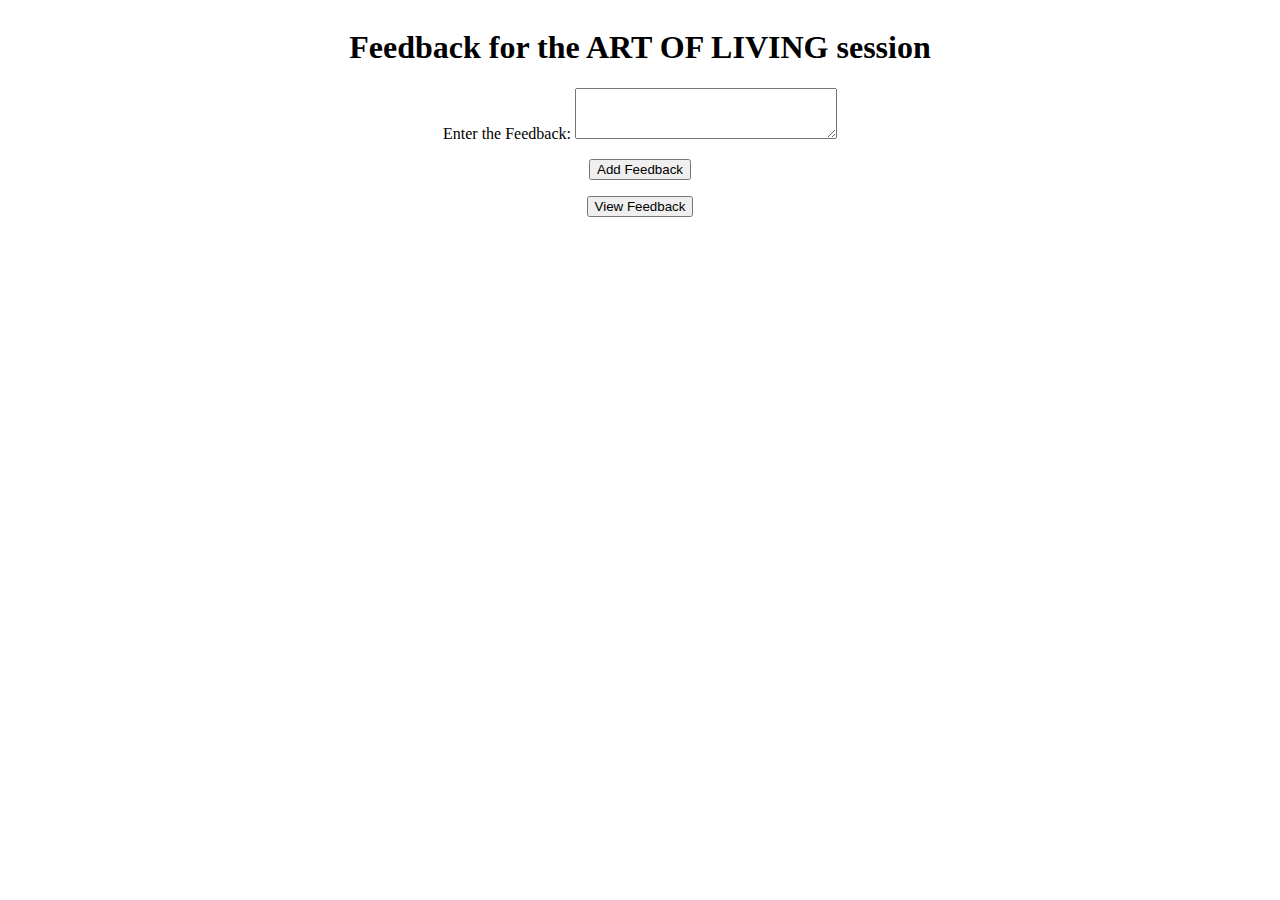
<file: Java Basics Learning Path/User Interface Design/CSS3/Mandatory Handson/FeedBack Details/index.html>
<!DOCTYPE html>
<html lang="en">
<head>
    <meta charset="UTF-8">
    <title>FeedBack Details</title>
    <style>
        body {
            display: flex;
            flex-direction: column;
        }

        #container {
            display: grid;
            place-items: center;
        }

        input {
            margin-top: 1rem;
            display: block;
            margin-right: auto;
            margin-left: auto;
        }
    </style>
</head>
<body>
<div id="container">
    <h1>Feedback for the ART OF LIVING session</h1>
    <form onsubmit="addFeedback(); return false;">
        <div>
            <label for="feedback">Enter the Feedback:</label>
            <textarea name="feedback" id="feedback" cols="30" rows="3" required></textarea>
        </div>
        <input type="submit" id="create" value="Add Feedback">
        <input type="button" id="view" value="View Feedback" onclick="displayFeedback()">
    </form>
</div>
<div id="result"></div>
<script src="script.js"></script>
</body>
</html>
</file>
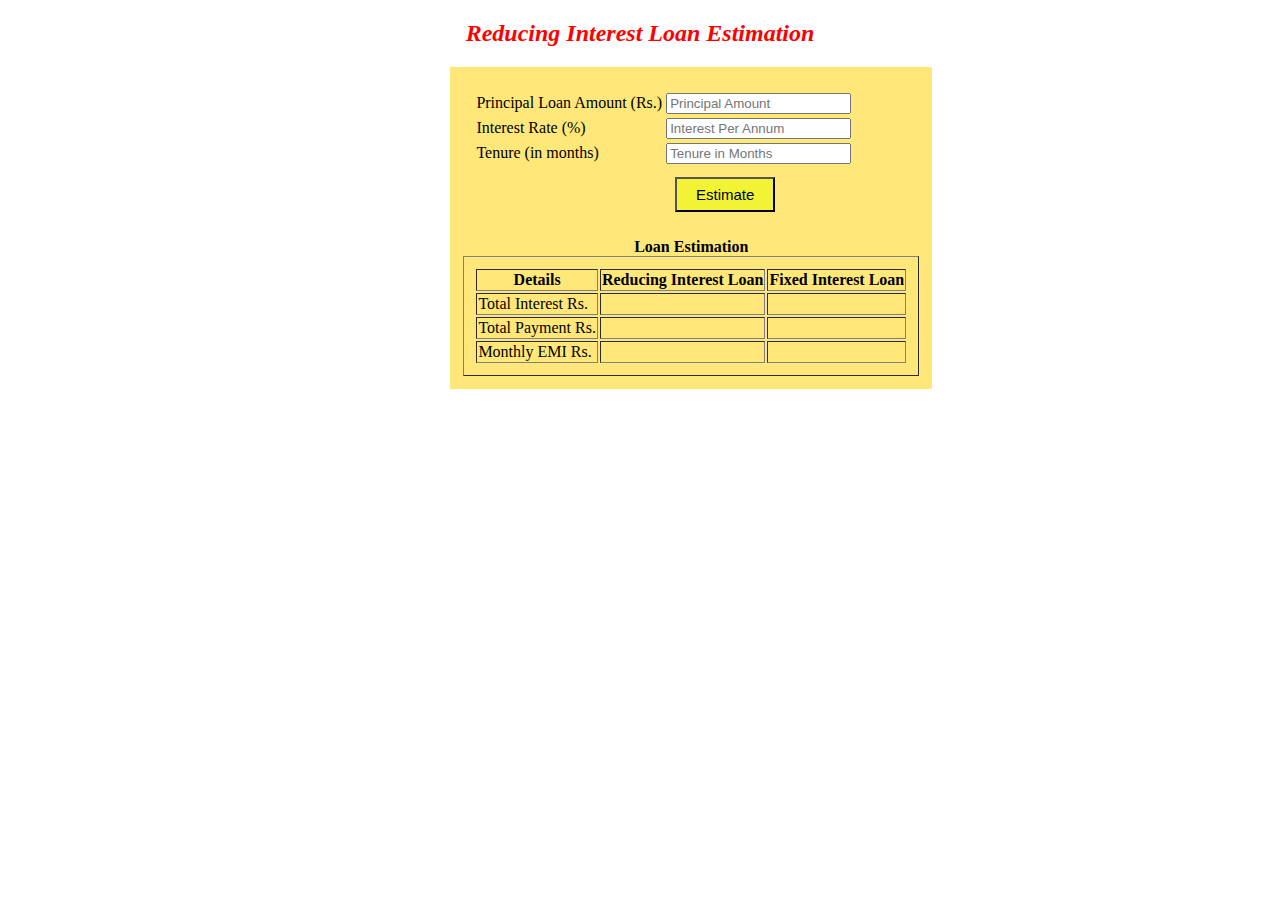
<file: Java Basics Learning Path/User Interface Design/JavaScript/Additional Handson/Fixed and Reducing Interest Loan Estimator/index.html>
<!DOCTYPE html>
<html lang="en">
<head>
    <title>Reducing Interest Loan Estimation</title>
    <style type="text/css">
        h2 {
            text-align: center;
            color: #FF0000;
            font-style: italic;
            font-weight: bold;
        }

        table {
            text-align: left;
            background-color: #FFE77A;
            padding: 10px;
        }

        thead {
            text-align: center;
        }

        #tablemain {
            margin-left: 35%;
        }

        #Estimate {
            background-color: #F1F334;
            color: #000000;
            font-size: 15px;
            height: 35px;
            width: 100px;
        }
    </style>
</head>
<body>
<h2>Reducing Interest Loan Estimation</h2>
<table id="tablemain">
    <tbody>
    <tr>
        <td>
            <table>
                <tbody>
                <tr>
                    <td>
                        <label for="principalAmount">Principal Loan Amount (Rs.)</label>
                    </td>
                    <td>
                        <input type="text" id="principalAmount" placeholder="Principal Amount" required>
                    </td>
                </tr>
                <tr>
                    <td>
                        <label for="interestRate">Interest Rate (%)</label>
                    </td>
                    <td>
                        <input type="text" id="interestRate" placeholder="Interest Per Annum" required>
                    </td>
                </tr>
                <tr>
                    <td>
                        <label for="tenure">Tenure (in months)</label>
                    </td>
                    <td>
                        <input type="text" id="tenure" placeholder="Tenure in Months" required>
                    </td>
                </tr>

                <tr>
                    <td></td>
                    <td align="left" style="padding: 10px">
                        <input id="Estimate" type="button" value="Estimate" onclick="EstimateReducingInterestLoan()">
                    </td>
                </tr>
                </tbody>
            </table>
        </td>
    </tr>
    <tr>
        <td>
            <table border="1">
                <caption><b>Loan Estimation</b></caption>
                <thead>
                <tr>
                    <th>Details</th>
                    <th>Reducing Interest Loan</th>
                    <th>Fixed Interest Loan</th>
                </tr>
                </thead>
                <tbody>
                <tr>
                    <td>Total Interest Rs.</td>
                    <td>
                        <output id="tInterest"></output>
                    </td>
                    <td>
                        <output id="tInterestFixed"></output>
                    </td>
                </tr>
                <tr>
                    <td>Total Payment Rs.</td>
                    <td>
                        <output id="tPayment"></output>
                    </td>
                    <td>
                        <output id="tPaymentFixed"></output>
                    </td>
                </tr>
                <tr>
                    <td>Monthly EMI Rs.</td>
                    <td>
                        <output id="EMI"></output>
                    </td>
                    <td>
                        <output id="EMIFixed"></output>
                    </td>
                </tr>
                </tbody>
            </table>
        </td>
    </tr>
    </tbody>
</table>
<script src="Estimation.js"></script>
</body>
</html>
</file>
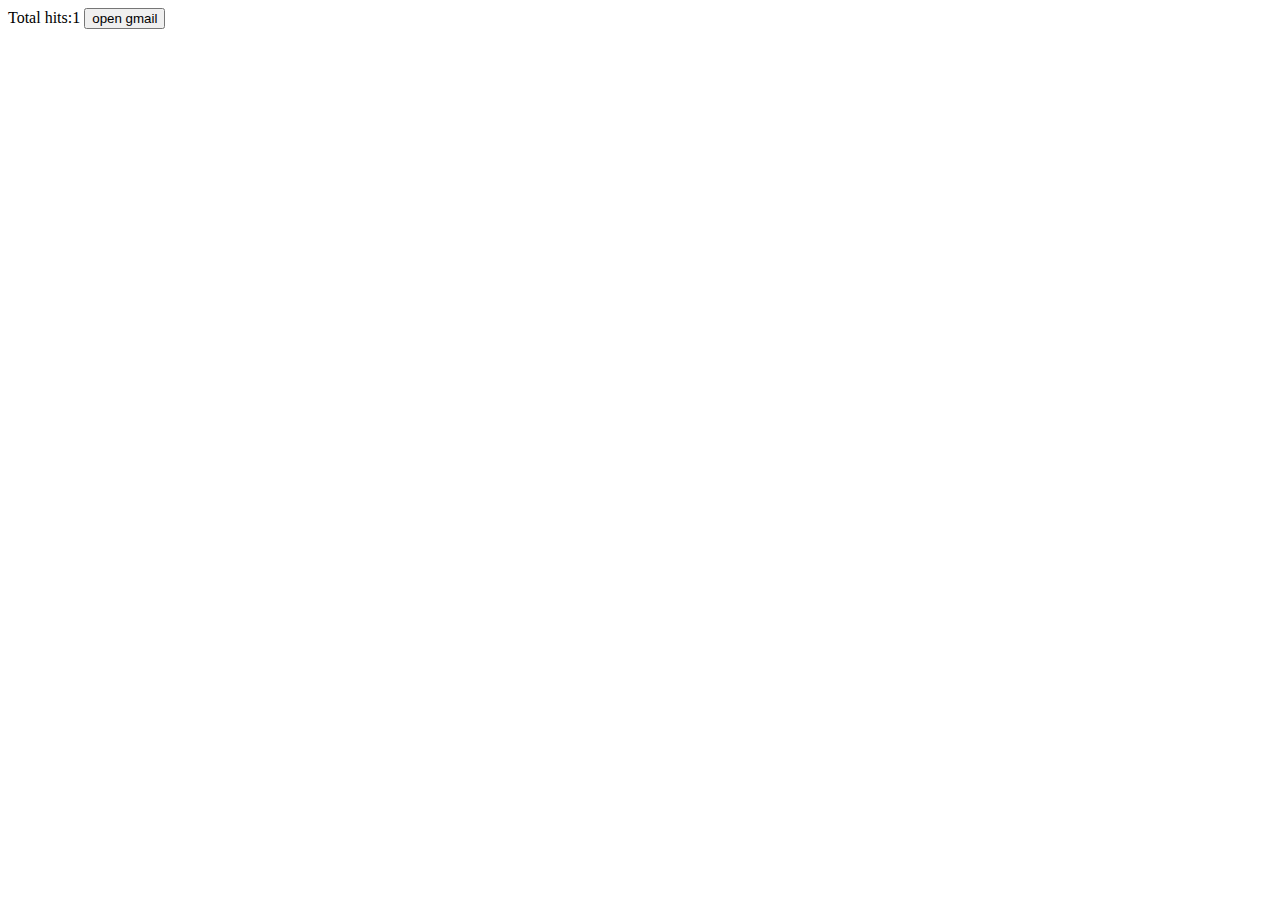
<file: Java Basics Learning Path/User Interface Design/Practice Case Study/Truyum_html_css_js/tru-time ui/index.html>
<html>
    <head>
        <title>
            Web storage
        </title>
    </head>
    <body>
        <script >
        if(sessionStorage.hits){
            sessionStorage.hits=Number(sessionStorage.hits)+1;
        }
        else{
            sessionStorage.hits=1;
        }
        document.write("Total hits:"+sessionStorage.hits);
        </script>
        <button onclick()="window.open("http://www.google.com","_blank"");">open gmail</button>
    </body>
</html>
</file>
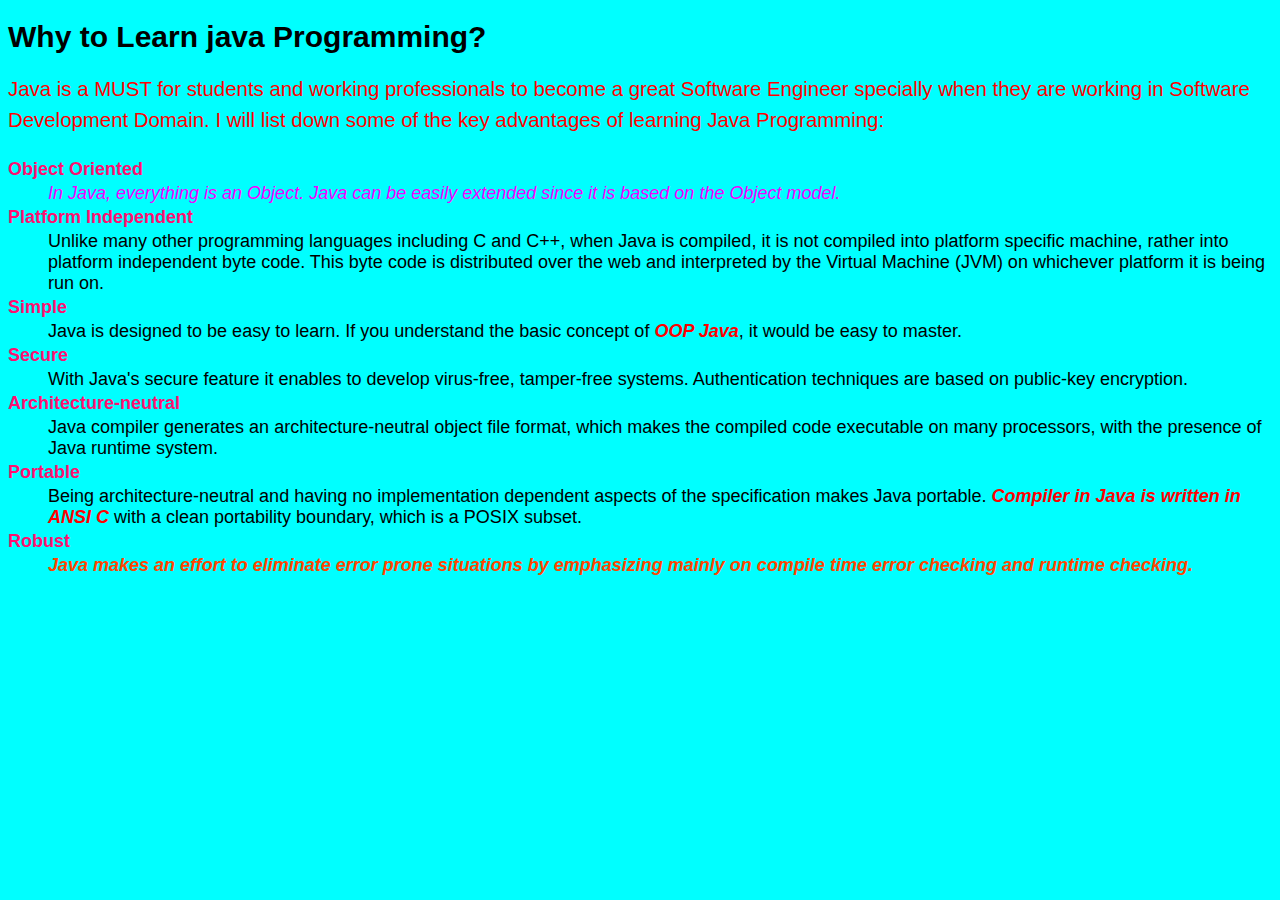
<file: Java Basics Learning Path/User Interface Design/HTML5/Learning Material Styling/LearningMaterial.html>
<!DOCTYPE html>
<html lang="en">
<head>
    <meta charset="UTF-8">
    <title>Learning Material</title>
    <link rel="stylesheet" href="LearningMaterial.css">
</head>
<body>
<h1>Why to Learn java Programming?</h1>
<div>
    <p title="Java Programming">Java is a MUST for students and working professionals
        to become a great Software Engineer specially when they are working
        in Software Development Domain. I will list down some of the key
        advantages of learning Java Programming:</p>
    <dl>
        <dt class="reasons">Object Oriented</dt>
        <dd id="description01">In Java, everything is an Object. Java can be easily
            extended since it is based on the Object model.
        </dd>
        <dt class="reasons">Platform Independent</dt>
        <dd id="description02">Unlike many other programming languages including C and C++,
            when Java is compiled, it is not compiled into platform specific
            machine, rather into platform independent byte code. This byte code
            is distributed over the web and interpreted by the Virtual Machine
            (JVM) on whichever platform it is being run on.
        </dd>
        <dt class="reasons">Simple</dt>
        <dd id="description03">Java is designed to be easy to learn. If you understand the
            basic concept of <em>OOP Java</em>, it would be easy to master.
        </dd>
        <dt class="reasons">Secure</dt>
        <dd id="description04">With Java's secure feature it enables to develop virus-free,
            tamper-free systems. Authentication techniques are based on
            public-key encryption.
        </dd>
        <dt class="reasons">Architecture-neutral</dt>
        <dd id="description05">Java compiler generates an architecture-neutral object file
            format, which makes the compiled code executable on many processors,
            with the presence of Java runtime system.
        </dd>
        <dt class="reasons">Portable</dt>
        <dd id="description06">Being architecture-neutral and having no implementation
            dependent aspects of the specification makes Java portable. <em>Compiler
                in Java is written in ANSI C</em> with a clean portability boundary,
            which is a POSIX subset.
        </dd>
        <dt class="reasons">Robust</dt>
        <dd id="description07">Java makes an effort to eliminate error prone situations by
            emphasizing mainly on compile time error checking and runtime
            checking.
        </dd>
    </dl>
</div>
</body>
</html>
</file>
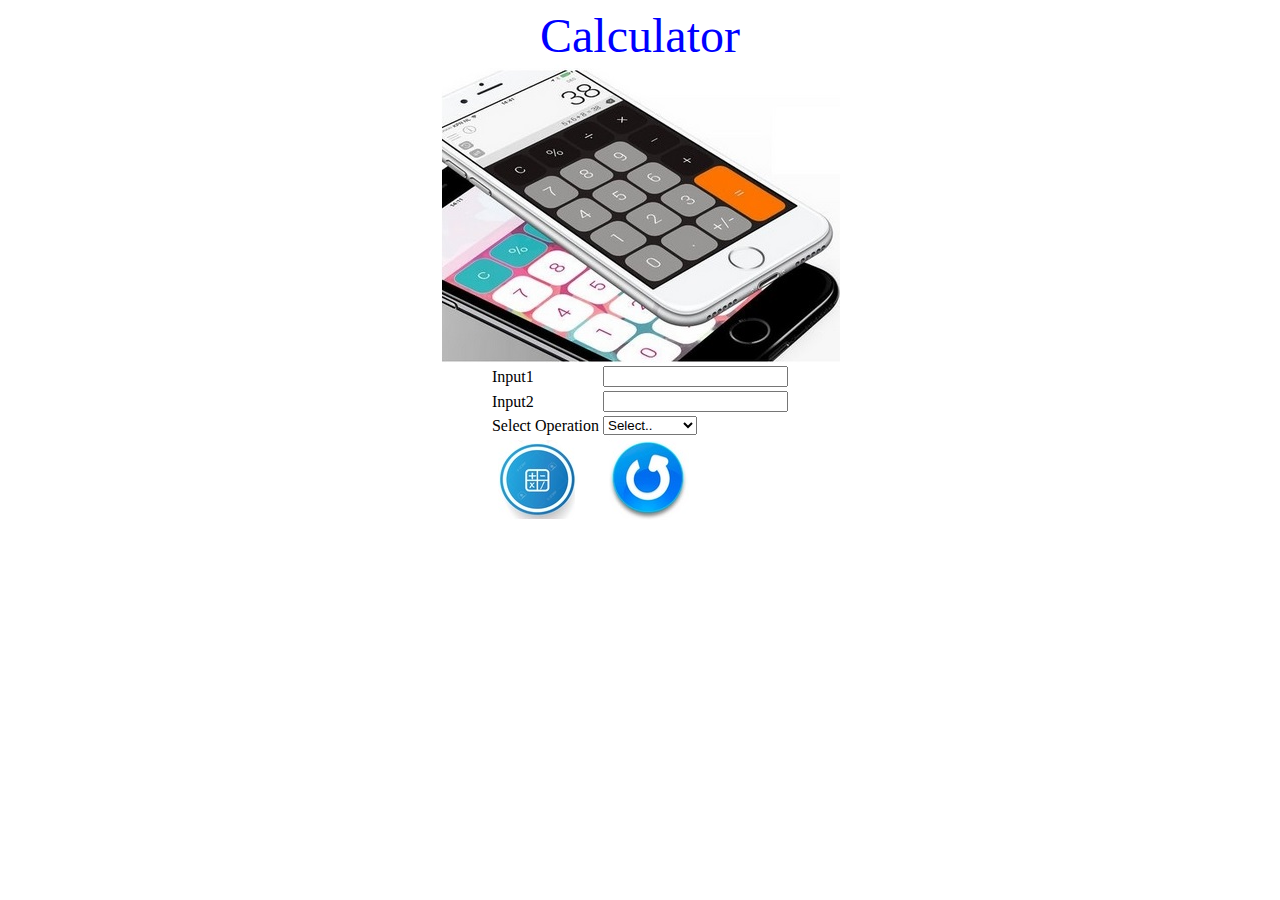
<file: Java Basics Learning Path/User Interface Design/HTML5/Simple CALCULATOR/Calculator.html>
<!DOCTYPE html>
<html lang="en">

<head>
    <meta charset="UTF-8">
    <meta name="viewport" content="width=device-width, initial-scale=1.0">
    <title>CALCULATOR</title>
    <style>
        body {
            display: grid;
            place-items: center;
        }

        button {
            border: none;
            background-color: transparent;
        }
    </style>
</head>

<body>
    <font color="blue" size="20">Calculator</font>
    <img src="calculator.jpg" alt="calculator" style="height: 300px; width: 400px;">
    <form onsubmit="calculate(); return false;">
        <table>
            <tr>
                <td>
                    <label for="input1">Input1</label>
                </td>
                <td>
                    <input type="number" name="input1" id="input1" required>
                </td>
            </tr>
            <tr>
                <td>
                    <label for="input2">Input2</label>
                </td>
                <td>
                    <input type="number" name="input2" id="input2" required>
                </td>
            </tr>
            <tr>
                <td>
                    <label for="operation">Select Operation</label>
                </td>
                <td>
                    <select name="operation" id="operation" required>
                        <option value="Select..">Select..</option>
                        <option value="ADD">ADD</option>
                        <option value="SUBTRACT">SUBTRACT</option>
                        <option value="MULTIPLY">MULTIPLY</option>
                        <option value="DIVIDE">DIVIDE</option>
                    </select>
                </td>
            </tr>
            <tr>
                <td>
                    <button type="submit" name="submit" id="submit">
                        <img src="calc.jpg" alt="calculate" style="height: 80px; width: 80px;">
                    </button>
                </td>
                <td>
                    <button type="reset" name="reset" id="reset">
                        <img src="reset.jpg" alt="calculate" style="height: 80px; width: 80px;">
                    </button>
                </td>
            </tr>
        </table>
    </form>
</body>

</html>
</file>
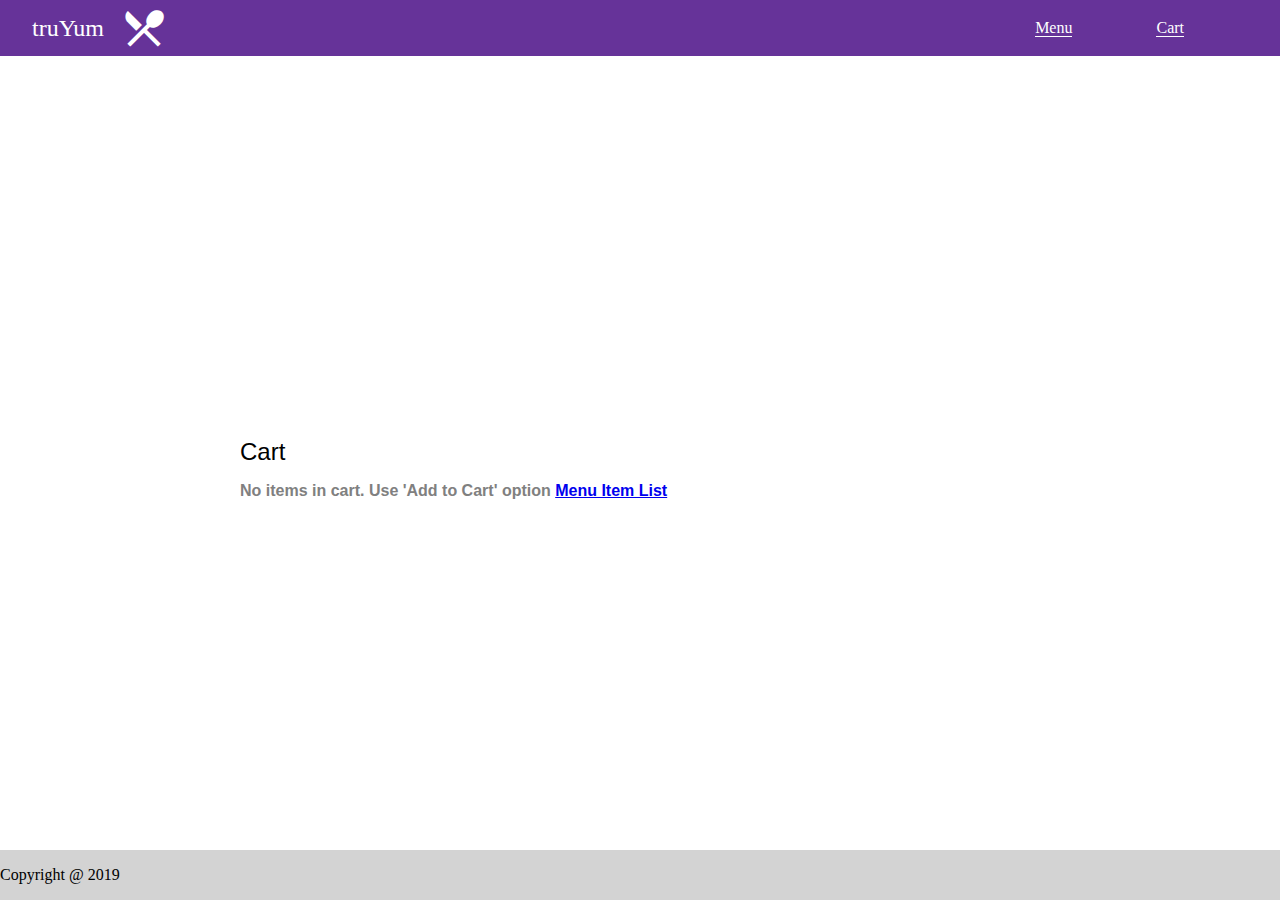
<file: Java Basics Learning Path/User Interface Design/Practice Case Study/truYum Web UI Interface Specification/cart-empty.html>
<!DOCTYPE html>
<html lang="en">
<head>
    <meta charset="UTF-8">
    <title>Cart</title>
    <link rel="stylesheet" href="https://fonts.googleapis.com/icon?family=Material+Icons">
    <link rel="stylesheet" href="style/style.css">
</head>
<body>
<header>
    <div id="branding">
        <span>truYum</span>
        <i class="material-icons">restaurant_menu</i>
    </div>
    <nav>
        <ul>
            <li><a class="nav-item" href="menu-item-list-admin.html">Menu</a></li>
            <li><a class="nav-item" href="cart.html">Cart</a></li>
        </ul>
    </nav>
</header>
<section style="margin: 0 10rem">
    <p class="caption">Cart</p>
    <p class="empty-cart">No items in cart. Use 'Add to Cart' option <a href="menu-item-list-customer.html">Menu Item List</a></p>
</section>
<footer>
    <p>Copyright @ 2019</p>
</footer>
</body>
</html>
</file>
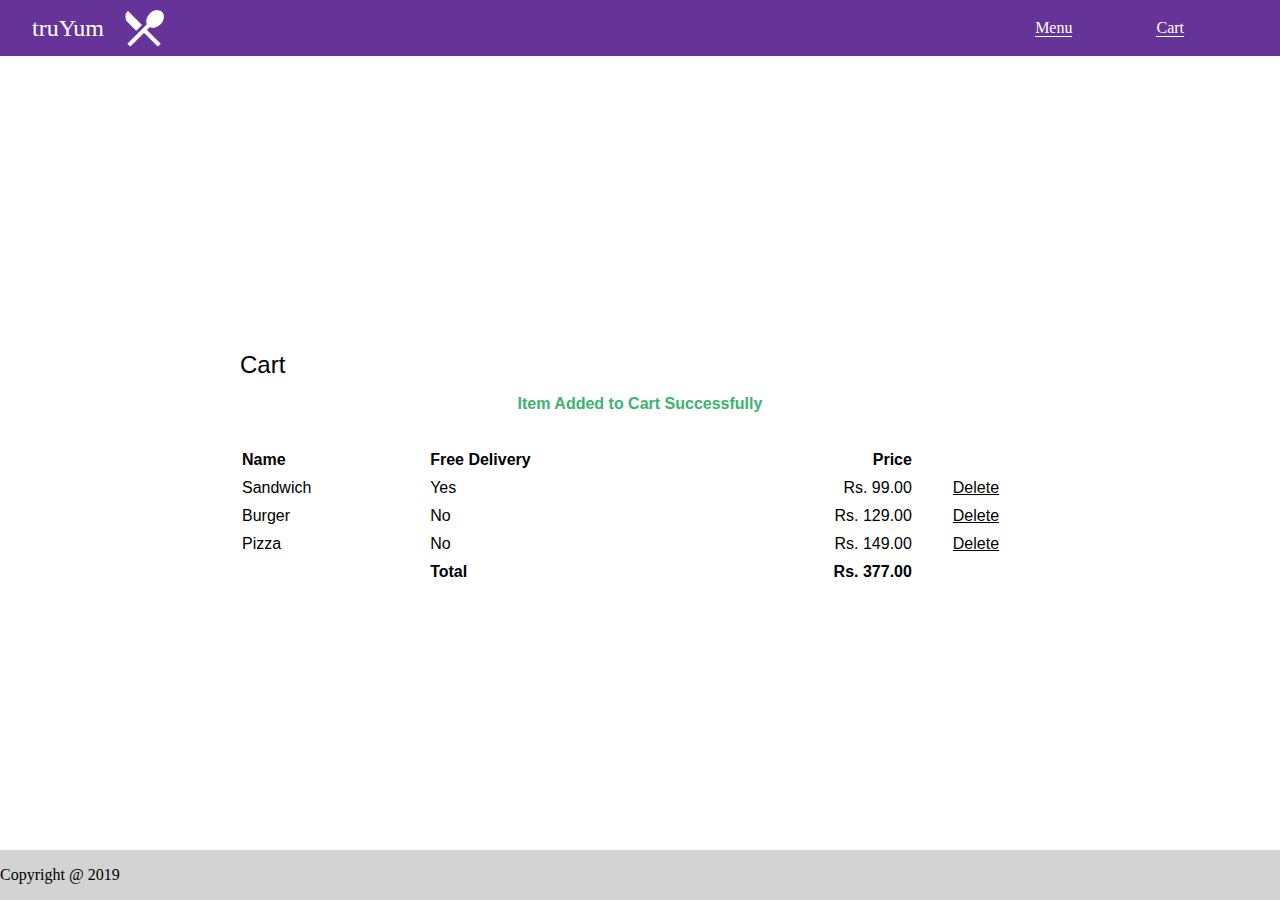
<file: Java Basics Learning Path/User Interface Design/Practice Case Study/truYum Web UI Interface Specification/cart-notification.html>
<!DOCTYPE html>
<html lang="en">
<head>
    <meta charset="UTF-8">
    <title>Cart</title>
    <link rel="stylesheet" href="https://fonts.googleapis.com/icon?family=Material+Icons">
    <link rel="stylesheet" href="style/style.css">
</head>
<body>
<header>
    <div id="branding">
        <span>truYum</span>
        <i class="material-icons">restaurant_menu</i>
    </div>
    <nav>
        <ul>
            <li><a class="nav-item" href="menu-item-list-admin.html">Menu</a></li>
            <li><a class="nav-item" href="cart.html">Cart</a></li>
        </ul>
    </nav>
</header>
<section style="margin: 0 10rem">
    <p class="caption">Cart</p>
    <p class="notification">Item Added to Cart Successfully</p>
    <table>
        <thead>
        <tr>
            <th class="left-align food-name">Name</th>
            <th class="left-align">Free Delivery</th>
            <th class="right-align">Price</th>
            <th></th>
        </tr>
        </thead>
        <tbody>
        <tr>
            <td class="left-align food-name">Sandwich</td>
            <td class="left-align">Yes</td>
            <td class="right-align">Rs. 99.00</td>
            <td><a href="#">Delete</a></td>
        </tr>
        <tr>
            <td class="left-align food-name">Burger</td>
            <td class="left-align">No</td>
            <td class="right-align">Rs. 129.00</td>
            <td><a href="#">Delete</a></td>
        </tr>
        <tr>
            <td class="left-align food-name">Pizza</td>
            <td class="left-align">No</td>
            <td class="right-align">Rs. 149.00</td>
            <td><a href="#">Delete</a></td>
        </tr>
        </tbody>
        <tfoot>
        <tr>
            <td></td>
            <td class="left-align">Total</td>
            <td class="right-align">Rs. 377.00</td>
        </tr>
        </tfoot>
    </table>
</section>
<footer>
    <p>Copyright @ 2019</p>
</footer>
</body>
</html>
</file>
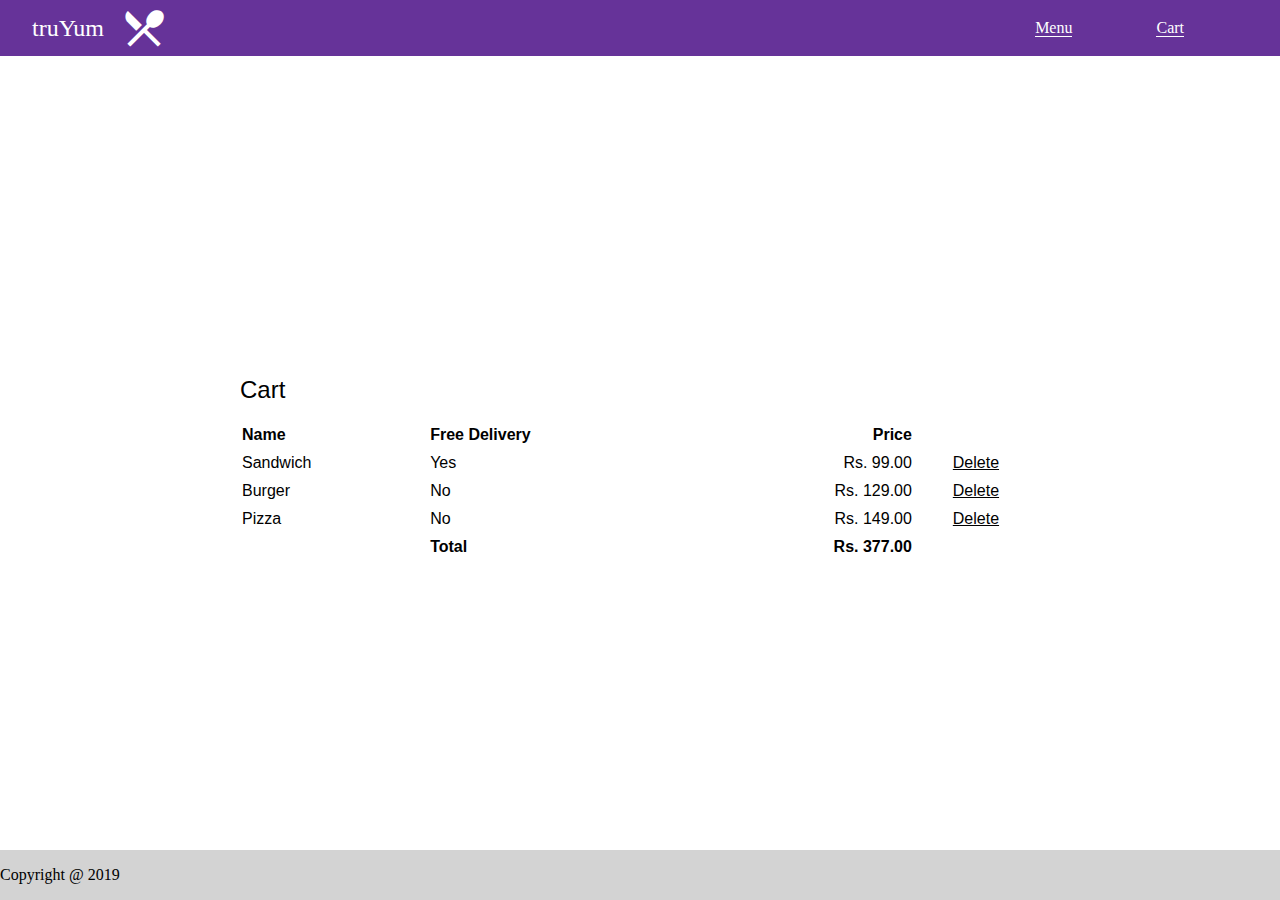
<file: Java Basics Learning Path/User Interface Design/Practice Case Study/truYum Web UI Interface Specification/cart.html>
<!DOCTYPE html>
<html lang="en">
<head>
    <meta charset="UTF-8">
    <title>Cart</title>
    <link rel="stylesheet" href="https://fonts.googleapis.com/icon?family=Material+Icons">
    <link rel="stylesheet" href="style/style.css">
</head>
<body>
<header>
    <div id="branding">
        <span>truYum</span>
        <i class="material-icons">restaurant_menu</i>
    </div>
    <nav>
        <ul>
            <li><a class="nav-item" href="menu-item-list-admin.html">Menu</a></li>
            <li><a class="nav-item" href="cart.html">Cart</a></li>
        </ul>
    </nav>
</header>
<section style="margin: 0 10rem">
    <p class="caption">Cart</p>
    <table>
        <thead>
        <tr>
            <th class="left-align food-name">Name</th>
            <th class="left-align">Free Delivery</th>
            <th class="right-align">Price</th>
            <th></th>
        </tr>
        </thead>
        <tbody>
        <tr>
            <td class="left-align food-name">Sandwich</td>
            <td class="left-align">Yes</td>
            <td class="right-align">Rs. 99.00</td>
            <td><a href="#">Delete</a></td>
        </tr>
        <tr>
            <td class="left-align food-name">Burger</td>
            <td class="left-align">No</td>
            <td class="right-align">Rs. 129.00</td>
            <td><a href="#">Delete</a></td>
        </tr>
        <tr>
            <td class="left-align food-name">Pizza</td>
            <td class="left-align">No</td>
            <td class="right-align">Rs. 149.00</td>
            <td><a href="#">Delete</a></td>
        </tr>
        </tbody>
        <tfoot>
        <tr>
            <td></td>
            <td class="left-align">Total</td>
            <td class="right-align">Rs. 377.00</td>
        </tr>
        </tfoot>
    </table>
</section>
<footer>
    <p>Copyright @ 2019</p>
</footer>
</body>
</html>
</file>
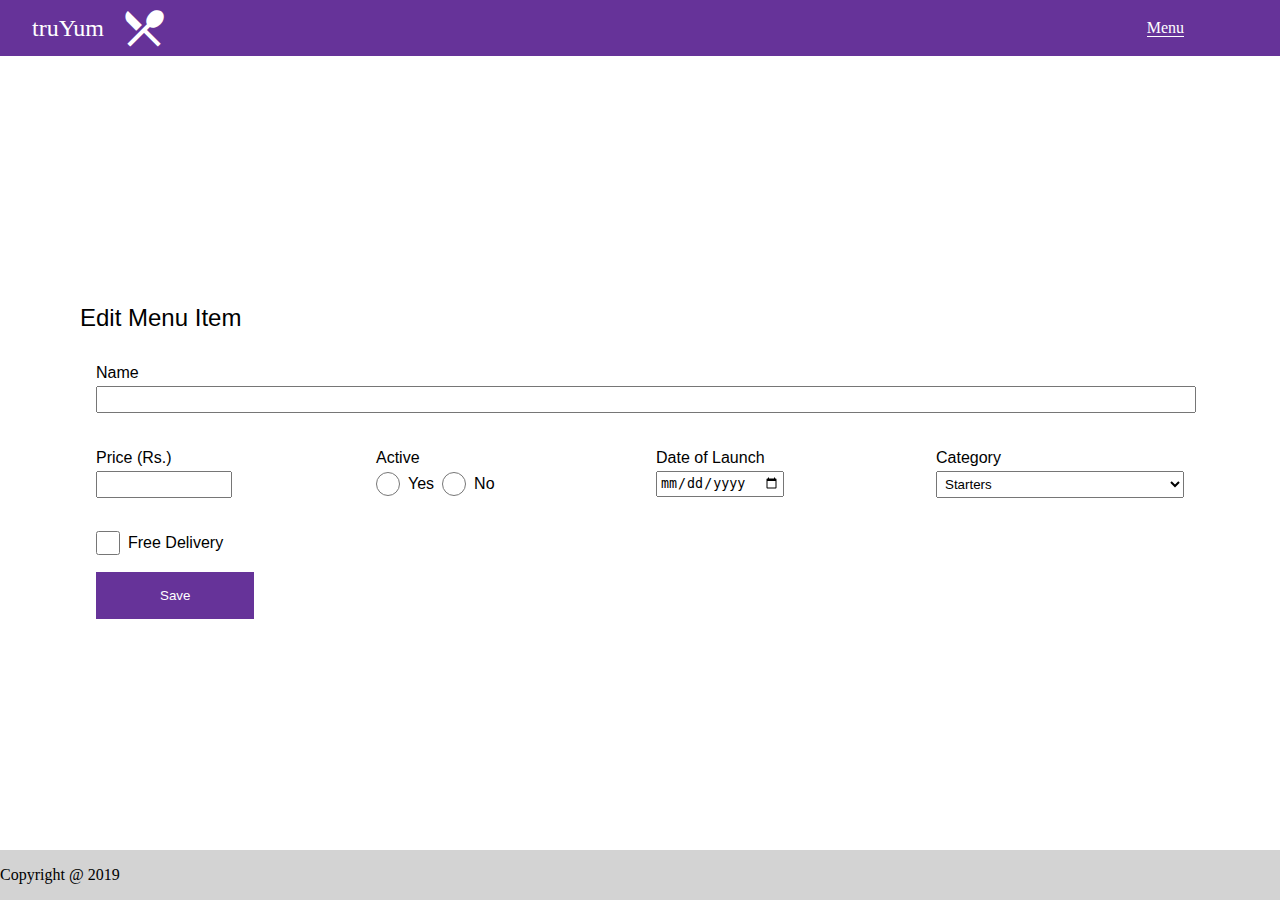
<file: Java Basics Learning Path/User Interface Design/Practice Case Study/truYum Web UI Interface Specification/edit-menu-item.html>
<!DOCTYPE html>
<html lang="en">
<head>
    <meta charset="UTF-8">
    <title>Edit Menu Item</title>
    <link rel="stylesheet" href="https://fonts.googleapis.com/icon?family=Material+Icons">
    <link rel="stylesheet" href="style/style.css">
</head>
<body>
<header>
    <div id="branding">
        <span>truYum</span>
        <i class="material-icons">restaurant_menu</i>
    </div>
    <nav>
        <ul>
            <li><a class="nav-item" href="menu-item-list-admin.html">Menu</a></li>
        </ul>
    </nav>
</header>
<section>
    <p class="caption">Edit Menu Item</p>
    <form action="#">
        <div class="input">
            <label for="title">Name</label>
            <input type="text" id="title" name="title" min="2" max="26" required>
        </div>
        <div class="container">
            <div class="input">
                <label for="price">Price (Rs.)</label>
                <input type="number" id="price" name="price" min="1" required>
            </div>
            <div class="input">
                <label for="inStock">Active</label>
                <div class="in-stock-input">
                    <input type="radio" id="yes" name="inStock" required>
                    <label class="radio-label" for="yes">Yes</label>
                    <input type="radio" id="no" name="inStock" required>
                    <label class="radio-label" for="no">No</label>
                </div>
            </div>
            <div class="input">
                <label for="dateOfLaunch">Date of Launch</label>
                <input type="date" name="dateOfLaunch" id="dateOfLaunch" required>
            </div>
            <div class="input">
                <label for="category">Category</label>
                <select name="category" id="category" required>
                    <option value="starters">Starters</option>
                    <option value="main-course">Main Course</option>
                    <option value="dessert">Dessert</option>
                    <option value="drinks">Drinks</option>
                </select>
            </div>
        </div>
        <div class="input">
            <div class="in-stock-input">
                <input type="checkbox" name="free-delivery" id="free-delivery" required>
                <label class="radio-label" for="free-delivery">Free Delivery</label>
            </div>
        </div>
        <div class="input">
            <input type="submit" id="submit" name="submit" value="Save">
        </div>
    </form>
</section>
<footer>
    <p>Copyright @ 2019</p>
</footer>
</body>
</html>
</file>
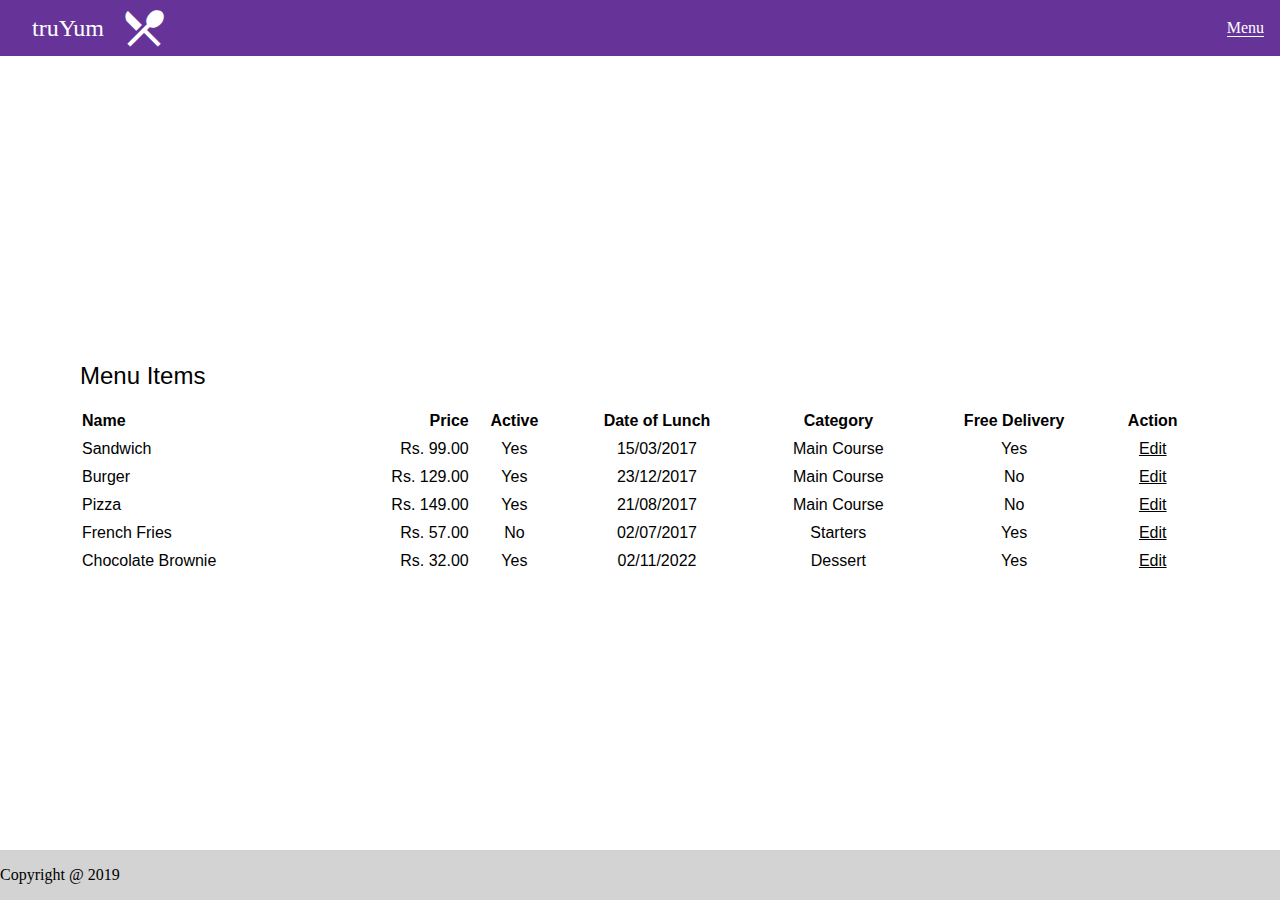
<file: Java Basics Learning Path/User Interface Design/Practice Case Study/truYum Web UI Interface Specification/menu-item-list-admin.html>
<!DOCTYPE html>
<html lang="en">
<head>
    <meta charset="UTF-8">
    <title>Menu Items</title>
    <link rel="stylesheet" href="https://fonts.googleapis.com/icon?family=Material+Icons">
    <link rel="stylesheet" href="style/style.css">
</head>
<body>
<header>
    <div id="branding">
        <span>truYum</span>
        <i class="material-icons">restaurant_menu</i>
    </div>
    <nav>
        <ul>
            <li><a id="menu" href="menu-item-list-admin.html">Menu</a></li>
        </ul>
    </nav>
</header>
<section>
    <p class="caption">Menu Items</p>
    <table>
        <thead>
        <tr>
            <th class="left-align">Name</th>
            <th class="right-align">Price</th>
            <th>Active</th>
            <th>Date of Lunch</th>
            <th>Category</th>
            <th>Free Delivery</th>
            <th>Action</th>
        </tr>
        </thead>
        <tbody>
        <tr>
            <td class="left-align">Sandwich</td>
            <td class="right-align">Rs. 99.00</td>
            <td>Yes</td>
            <td>15/03/2017</td>
            <td>Main Course</td>
            <td>Yes</td>
            <td><a href="#">Edit</a></td>
        </tr>
        <tr>
            <td class="left-align">Burger</td>
            <td class="right-align">Rs. 129.00</td>
            <td>Yes</td>
            <td>23/12/2017</td>
            <td>Main Course</td>
            <td>No</td>
            <td><a href="#">Edit</a></td>
        </tr>
        <tr>
            <td class="left-align">Pizza</td>
            <td class="right-align">Rs. 149.00</td>
            <td>Yes</td>
            <td>21/08/2017</td>
            <td>Main Course</td>
            <td>No</td>
            <td><a href="#">Edit</a></td>
        </tr>
        <tr>
            <td class="left-align">French Fries</td>
            <td class="right-align">Rs. 57.00</td>
            <td>No</td>
            <td>02/07/2017</td>
            <td>Starters</td>
            <td>Yes</td>
            <td><a href="#">Edit</a></td>
        </tr>
        <tr>
            <td class="left-align">Chocolate Brownie</td>
            <td class="right-align">Rs. 32.00</td>
            <td>Yes</td>
            <td>02/11/2022</td>
            <td>Dessert</td>
            <td>Yes</td>
            <td><a href="#">Edit</a></td>
        </tr>
        </tbody>
    </table>
</section>
<footer>
    <p>Copyright @ 2019</p>
</footer>
</body>
</html>
</file>
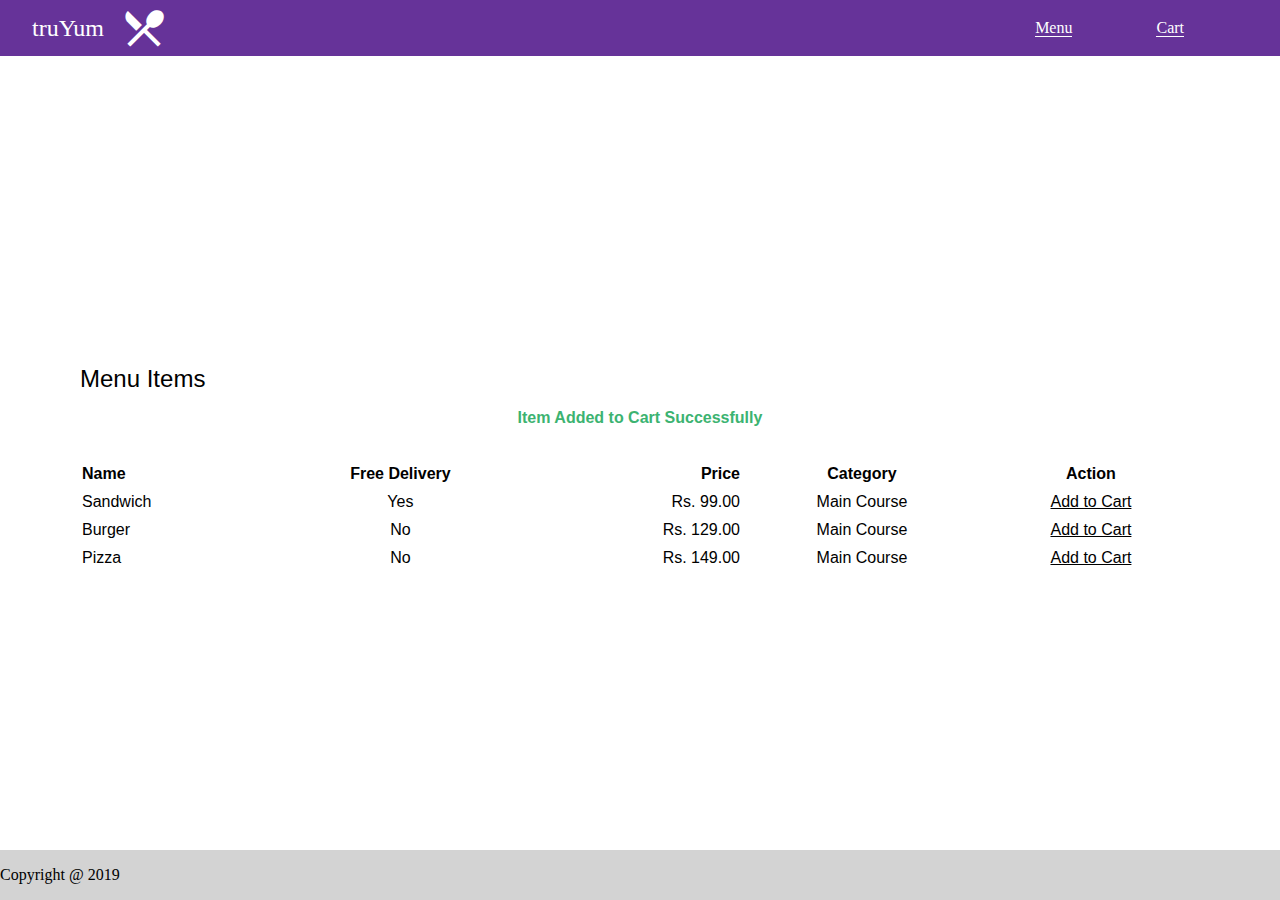
<file: Java Basics Learning Path/User Interface Design/Practice Case Study/truYum Web UI Interface Specification/menu-item-list-customer-notification.html>
<!DOCTYPE html>
<html lang="en">
<head>
    <meta charset="UTF-8">
    <title>Menu Items</title>
    <link rel="stylesheet" href="https://fonts.googleapis.com/icon?family=Material+Icons">
    <link rel="stylesheet" href="style/style.css">
</head>
<body>
<header>
    <div id="branding">
        <span>truYum</span>
        <i class="material-icons">restaurant_menu</i>
    </div>
    <nav>
        <ul>
            <li><a class="nav-item" href="menu-item-list-admin.html">Menu</a></li>
            <li><a class="nav-item" href="cart.html">Cart</a></li>
        </ul>
    </nav>
</header>
<section>
    <p class="caption">Menu Items</p>
    <p class="notification">Item Added to Cart Successfully</p>
    <table>
        <thead>
        <tr>
            <th class="left-align">Name</th>
            <th>Free Delivery</th>
            <th class="right-align">Price</th>
            <th>Category</th>
            <th>Action</th>
        </tr>
        </thead>
        <tbody>
        <tr>
            <td class="left-align">Sandwich</td>
            <td>Yes</td>
            <td class="right-align">Rs. 99.00</td>
            <td>Main Course</td>
            <td><a href="#">Add to Cart</a></td>
        </tr>
        <tr>
            <td class="left-align">Burger</td>
            <td>No</td>
            <td class="right-align">Rs. 129.00</td>
            <td>Main Course</td>
            <td><a href="#">Add to Cart</a></td>
        </tr>
        <tr>
            <td class="left-align">Pizza</td>
            <td>No</td>
            <td class="right-align">Rs. 149.00</td>
            <td>Main Course</td>
            <td><a href="#">Add to Cart</a></td>
        </tr>
        </tbody>
    </table>
</section>
<footer>
    <p>Copyright @ 2019</p>
</footer>
</body>
</html>
</file>
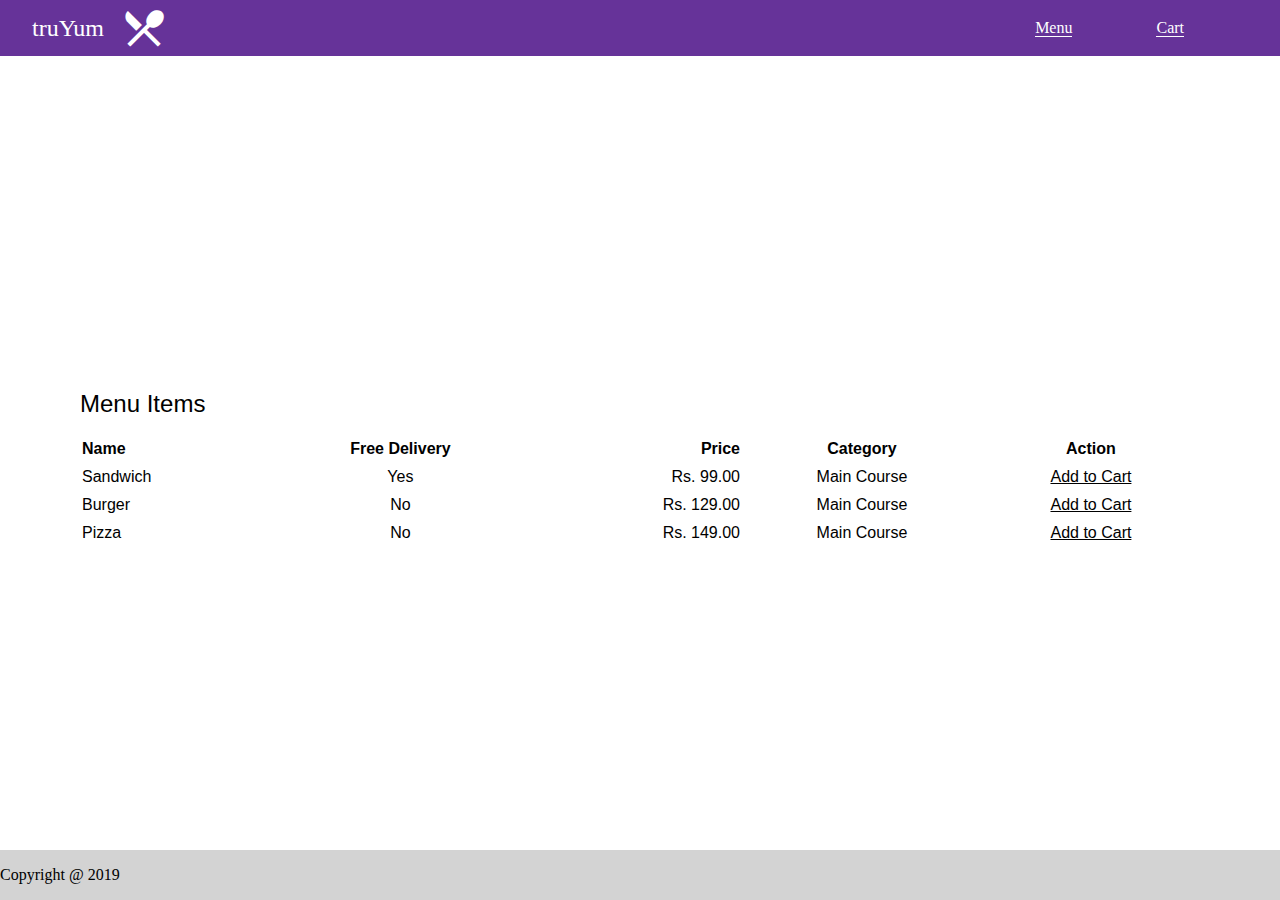
<file: Java Basics Learning Path/User Interface Design/Practice Case Study/truYum Web UI Interface Specification/menu-item-list-customer.html>
<!DOCTYPE html>
<html lang="en">
<head>
    <meta charset="UTF-8">
    <title>Menu Items</title>
    <link rel="stylesheet" href="https://fonts.googleapis.com/icon?family=Material+Icons">
    <link rel="stylesheet" href="style/style.css">
</head>
<body>
<header>
    <div id="branding">
        <span>truYum</span>
        <i class="material-icons">restaurant_menu</i>
    </div>
    <nav>
        <ul>
            <li><a class="nav-item" href="menu-item-list-admin.html">Menu</a></li>
            <li><a class="nav-item" href="cart.html">Cart</a></li>
        </ul>
    </nav>
</header>
<section>
    <p class="caption">Menu Items</p>
    <table>
        <thead>
        <tr>
            <th class="left-align">Name</th>
            <th>Free Delivery</th>
            <th class="right-align">Price</th>
            <th>Category</th>
            <th>Action</th>
        </tr>
        </thead>
        <tbody>
        <tr>
            <td class="left-align">Sandwich</td>
            <td>Yes</td>
            <td class="right-align">Rs. 99.00</td>
            <td>Main Course</td>
            <td><a href="#">Add to Cart</a></td>
        </tr>
        <tr>
            <td class="left-align">Burger</td>
            <td>No</td>
            <td class="right-align">Rs. 129.00</td>
            <td>Main Course</td>
            <td><a href="#">Add to Cart</a></td>
        </tr>
        <tr>
            <td class="left-align">Pizza</td>
            <td>No</td>
            <td class="right-align">Rs. 149.00</td>
            <td>Main Course</td>
            <td><a href="#">Add to Cart</a></td>
        </tr>
        </tbody>
    </table>
</section>
<footer>
    <p>Copyright @ 2019</p>
</footer>
</body>
</html>
</file>
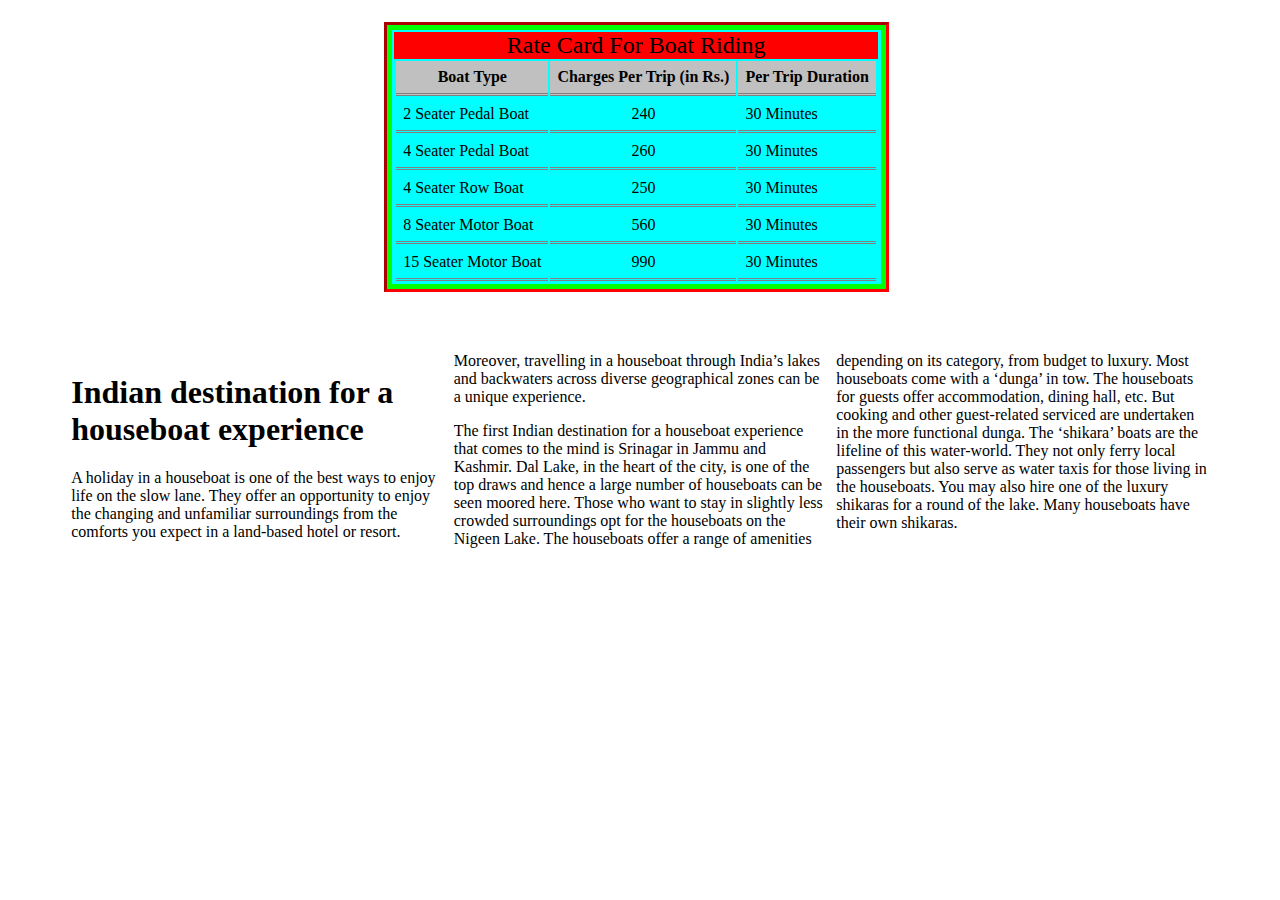
<file: Java Basics Learning Path/User Interface Design/CSS3/Additional Handson/Rate Card For Boat Riding/BoatRidingRateCard.html>
<!DOCTYPE html>
<html lang="en">

<head>
    <title>Rate Card For Boat Riding</title>
    <style type="text/css">
        #ratecard {
            display: block;
            border-width: 5px;
            border-style: solid;
            border-color: #00FF00;
            outline-style: inset;
            outline-color: #FF0000;
            background-color: #00FFFF;
            padding: 2px;
            margin-top: 2%;
            margin-left: 30%;
            width: 485px;
            height: 250px;
            text-align: justify;
        }

        td {
            padding: 7px;
            border-bottom-style: double;
            border-color: #808080;
        }

        caption {
            background-color: red;
            font-size: x-large;
        }

        th {
            background-color: silver;
            padding: 7px;
            border-bottom-style: double;
            border-color: #808080;
            text-align: center;
        }

        .col2 {
            text-align: center;
        }

        .container {
            column-count: 3;
            column-width: 100px;
            column-gap: 10px;
            margin: 5%;
        }
    </style>
</head>

<body>
    <div id="ratecard">
        <table id="package">
            <caption>Rate Card For Boat Riding</caption>
            <tr>
                <th>Boat Type</th>
                <th>Charges Per Trip (in Rs.)</th>
                <th>Per Trip Duration</th>
            </tr>
            <tr>
                <td>2 Seater Pedal Boat</td>
                <td class="col2">240</td>
                <td>30 Minutes</td>
            </tr>
            <tr>
                <td>4 Seater Pedal Boat</td>
                <td class="col2">260</td>
                <td>30 Minutes</td>
            </tr>
            <tr>
                <td>4 Seater Row Boat</td>
                <td class="col2">250</td>
                <td>30 Minutes</td>
            </tr>
            <tr>
                <td>8 Seater Motor Boat</td>
                <td class="col2">560</td>
                <td>30 Minutes</td>
            </tr>
            <tr>
                <td>15 Seater Motor Boat</td>
                <td class="col2">990</td>
                <td>30 Minutes</td>
            </tr>
        </table>
    </div>
    <div class="container">
        <h1>Indian destination for a houseboat experience</h1>
        <p>
            A holiday in a houseboat is one of the best ways to enjoy life on the slow lane. They offer an opportunity
            to
            enjoy the changing and unfamiliar surroundings from the comforts you expect in a land-based hotel or resort.
            Moreover, travelling in a houseboat through India’s lakes and backwaters across diverse geographical zones
            can
            be a unique experience.
        </p>
        <p>
            The first Indian destination for a houseboat experience that comes to the mind is Srinagar in Jammu and
            Kashmir.
            Dal Lake, in the heart of the city, is one of the top draws and hence a large number of houseboats can be
            seen
            moored here. Those who want to stay in slightly less crowded surroundings opt for the houseboats on the
            Nigeen
            Lake. The houseboats offer a range of amenities depending on its category, from budget to luxury. Most
            houseboats come with a ‘dunga’ in tow. The houseboats for guests offer accommodation, dining hall, etc. But
            cooking and other guest-related serviced are undertaken in the more functional dunga. The ‘shikara’ boats
            are
            the lifeline of this water-world. They not only ferry local passengers but also serve as water taxis for
            those
            living in the houseboats. You may also hire one of the luxury shikaras for a round of the lake. Many
            houseboats
            have their own shikaras.
        </p>
    </div>
</body>

</html>
</file>
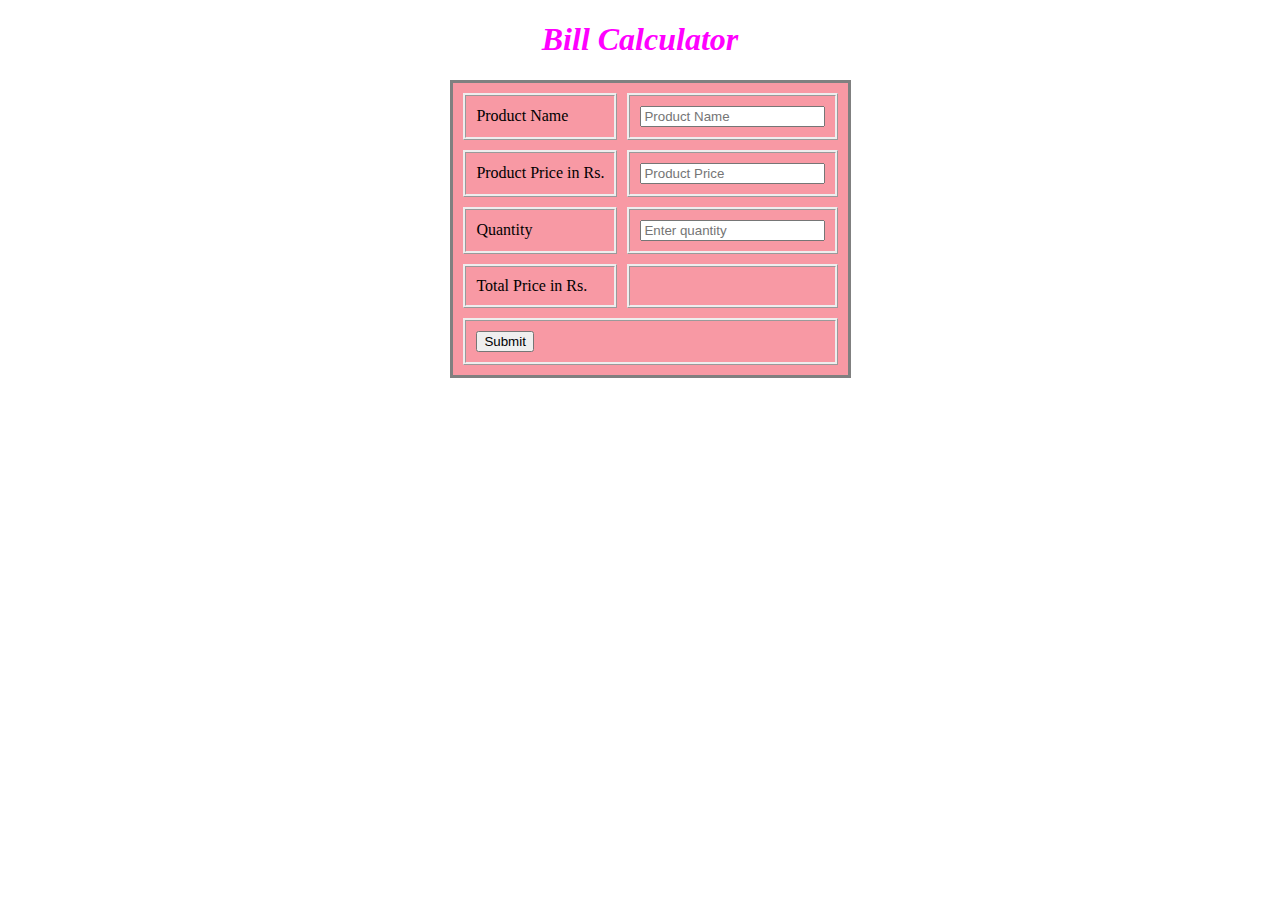
<file: Java Basics Learning Path/User Interface Design/CSS3/Mandatory Handson/Bill Calculator/billcalculator.html>
<!DOCTYPE html>
<html lang="en">
<head>
    <meta charset="UTF-8">
    <title>Bill Calculator</title>
    <link rel="stylesheet" href="billcalc.css">
</head>
<body>
<h1>Bill Calculator</h1>
<form onsubmit="return calculateTotalPrice();">
    <table>
        <tr>
            <td>
                <label for="productName">Product Name</label>
            </td>
            <td>
                <input type="text" id="productName" name="productName" placeholder="Product Name" required>
            </td>
        </tr>
        <tr>
            <td>
                <label for="price">Product Price in Rs.</label>
            </td>
            <td>
                <input type="number" id="price" name="price" placeholder="Product Price" required>
            </td>
        </tr>
        <tr>
            <td>
                <label for="qty">Quantity</label>
            </td>
            <td>
                <input type="number" id="qty" name="qty" min="1" placeholder="Enter quantity" required>
            </td>
        </tr>
        <tr>
            <td>
                <label for="totalprice">Total Price in Rs.</label>
            </td>
            <td>
                <output id="totalprice" name="totalprice" for="price qty"></output>
            </td>
        </tr>
        <tr>
            <td colspan="2">
                <input type="submit" id="submit" name="submit" value="Submit">
            </td>
        </tr>
    </table>
</form>
<script>
    function calculateTotalPrice() {
        totalprice.innerHTML = price.value * qty.value;
        return false;
    }
</script>
</body>
</html>
</file>
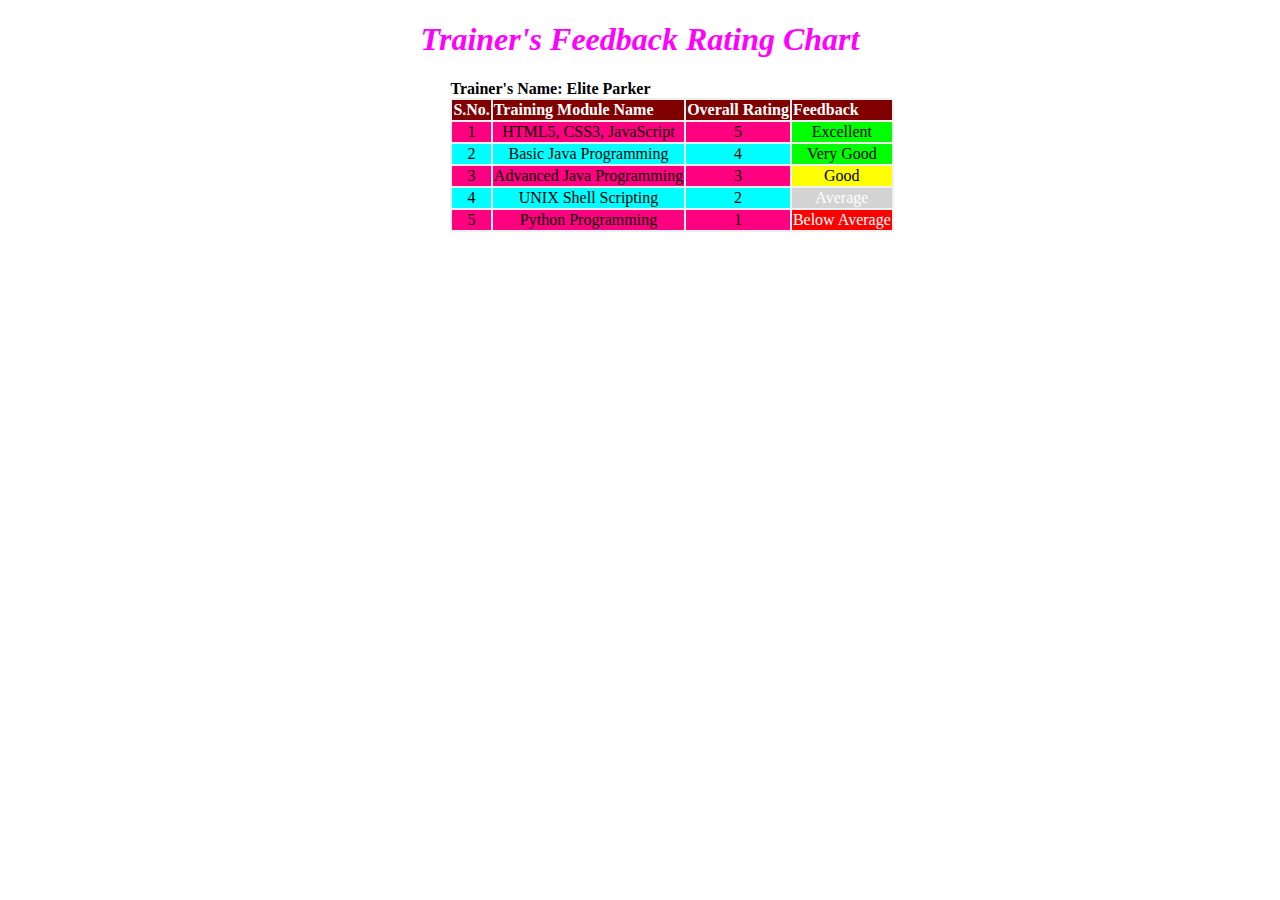
<file: Java Basics Learning Path/User Interface Design/CSS3/Mandatory Handson/Trainer Feedback Rating Chart/trainerfeedbackchart.html>
<!DOCTYPE HTML>
<html lang="en">
<head>
    <title>Trainer's Feedback Rating Chart</title>
    <link rel="stylesheet" href="trainerfeedbackchart.css">
</head>
<body>

<div class="foot">
    <form>
        <h1>Trainer's Feedback Rating Chart</h1>
        <table id="chart">
            <caption>Trainer's Name: Elite Parker</caption>
            <tr class="theader">
                <th>S.No.</th>
                <th>Training Module Name</th>
                <th>Overall Rating</th>
                <th>Feedback</th>
            </tr>
            <tr class="tr1">
                <td>1</td>
                <td>HTML5, CSS3, JavaScript</td>
                <td>5</td>
                <td id="ex1">Excellent</td>

            </tr>
            <tr class="tr2">
                <td>2</td>
                <td>Basic Java Programming</td>
                <td>4</td>
                <td id="vg1">Very Good</td>
            </tr>
            <tr class="tr1">
                <td>3</td>
                <td>Advanced Java Programming</td>
                <td>3</td>
                <td id="go1">Good</td>
            </tr>
            <tr class="tr2">
                <td>4</td>
                <td>UNIX Shell Scripting</td>
                <td>2</td>
                <td id="av1">Average</td>
            </tr>
            <tr class="tr1">
                <td>5</td>
                <td>Python Programming</td>
                <td>1</td>
                <td id="ba1">Below Average</td>
            </tr>
        </table>
    </form>
</div>
</body>
</html>
</file>
<file: Java Basics Learning Path/User Interface Design/HTML5/Learning Material Styling/LearningMaterial.css>
body {
    background-color: #00FFFF;
    font-family: Arial;
    font-size: 12px;
}

h1 {
    font-size: 2.5em;
}

dd {
    font-size: 1.5em;
}

p[title] {
    color: #FF0000;
    font-size: 1.7em;
    line-height: 1.5;
}

.reasons {
    color: #FF0F70;
    font-weight: bold;
    line-height: 1.5;
    font-size: 1.5em;
}

#description01 {
    font-style: italic;
    color: #F500FF;
}

#description07 {
    font-style: italic;
    color: #FF4500;
    font-weight: bold;
}

em {
    color: #FF0000;
    font-weight: bold;
}
</file>
<file: Java Basics Learning Path/User Interface Design/Practice Case Study/truYum Web UI Interface Specification/style/style.css>
* {
    margin: 0;
    padding: 0;
}

body {
    height: 100vh;
}

header {
    background-color: rebeccapurple;
    color: white;
    display: flex;
    flex-direction: row;
    justify-content: space-between;
    align-items: center;
    padding: 0.25rem 1rem;
}

#branding {
    font-size: x-large;
    display: flex;
    flex-direction: row;
    align-items: center;
    padding: 0 1rem;
}

#branding .material-icons {
    font-size: 3rem;
    padding: 0 1rem;
}

nav ul {
    list-style: none;
}

nav ul li {
    display: inline;
}

nav ul li a {
    color: white;
    text-decoration: none;
    border-bottom: 1px solid white;
}

.nav-item {
    margin-right: 5rem;
}

section {
    height: 90%;
    padding: 0 5rem;
    font-family: sans-serif;
    display: flex;
    flex-direction: column;
    justify-content: center;
    align-items: center;
}

.caption {
    text-align: start;
    font-size: x-large;
    margin: 1rem 0;
    align-self: start;
}

table {
    width: 100%;
    text-align: center;
}

table tr th, td {
    padding: 0.25rem 0;
}

.left-align {
    text-align: left;
}

.right-align {
    text-align: end;
}

section table tr td a:link {
    color: black;
}

footer {
    position: fixed;
    bottom: 0;
    padding: 1rem 0;
    background-color: lightgrey;
    width: 100%;
}

.notification {
    color: mediumseagreen;
    margin-bottom: 2rem;
    font-weight: bold;
}

.empty-cart {
    align-self: start;
    color: grey;
    font-weight: bold;
}

tfoot {
    font-weight: bold;
}

form {
    width: 100%;
}

label {
    display: block;
    margin: 4px 0;
}

.radio-label {
    display: inline;
    padding: 0 8px;
}

.input {
    margin: 1rem;
}

#title {
    width: 100%;
}

.container {
    display: flex;
    flex-direction: row;
    justify-content: space-between;
    align-items: center;
}

.container .input {
    width: 25%;
}

.input input, select {
    padding: 4px;
}

.container .input input[type="date"] {
    padding: 2px;
}

.container .input input[type="radio"], input[type="checkbox"] {
    border: 0;
    height: 1.5rem;
    width: 1.5rem;
}

.in-stock-input {
    display: flex;
    align-items: center;
}

#price {
    width: 50%;
}

#category {
    width: 100%;
}

#submit {
    background-color: rebeccapurple;
    color: white;
    padding: 1rem 4rem;
    outline: none;
    border: none;
}
</file>
<file: Java Basics Learning Path/User Interface Design/CSS3/Mandatory Handson/Bill Calculator/billcalc.css>
h1 {
    text-align: center;
    color: #FF00FF;
    font-style: italic;
    font-weight: bold;
}

table {
    text-align: left;
    margin-left: 35%;
    border-spacing: 10px;
    border-width: 10%;
    border-style: solid;
    background-color: #F899A4;
}

td {
    border-style: ridge;
    padding: 10px;
}
</file>
<file: Java Basics Learning Path/User Interface Design/CSS3/Mandatory Handson/Trainer Feedback Rating Chart/trainerfeedbackchart.css>
h1 {
    text-align: center;
    color: #FF00FF;
    font-style: italic;
}

table {
    text-align: left;
    margin-left: 35%;
    background-color: #F0F0F0;
}

td {
    text-align: center;
}

caption {
    text-align: left;
    font-weight: bold;
}

.theader {
    background-color: #800000;
    color: white;
}

.tr1 {
    background-color: #ff0080;
}

.tr2 {
    background-color: #00ffff;
}

#ex1, #vg1 {
    background-color: #00ff00;
}

#go1 {
    background-color: #ffff00;
}

#av1 {
    background-color: #d3d3d3;
    color: white;
}

#ba1 {
    background-color: #ff0000;
    color: white;
}
</file>
